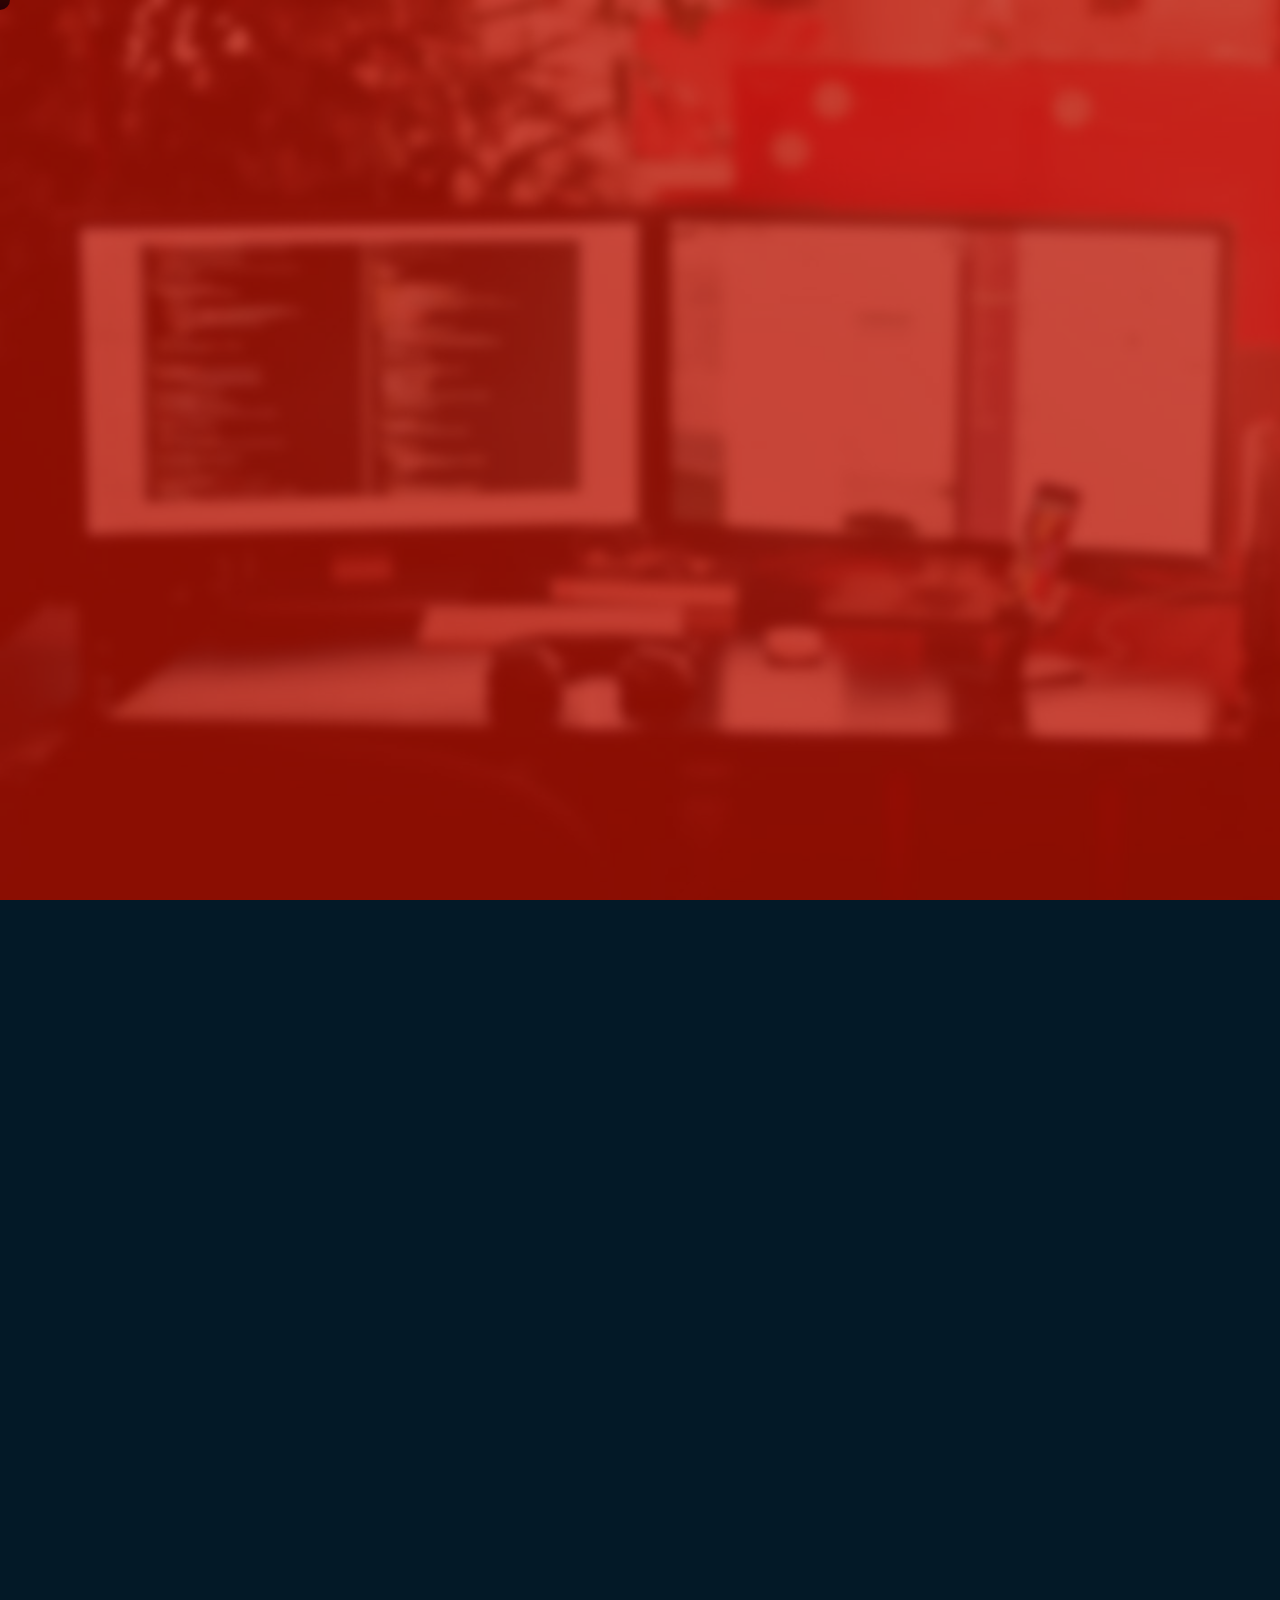
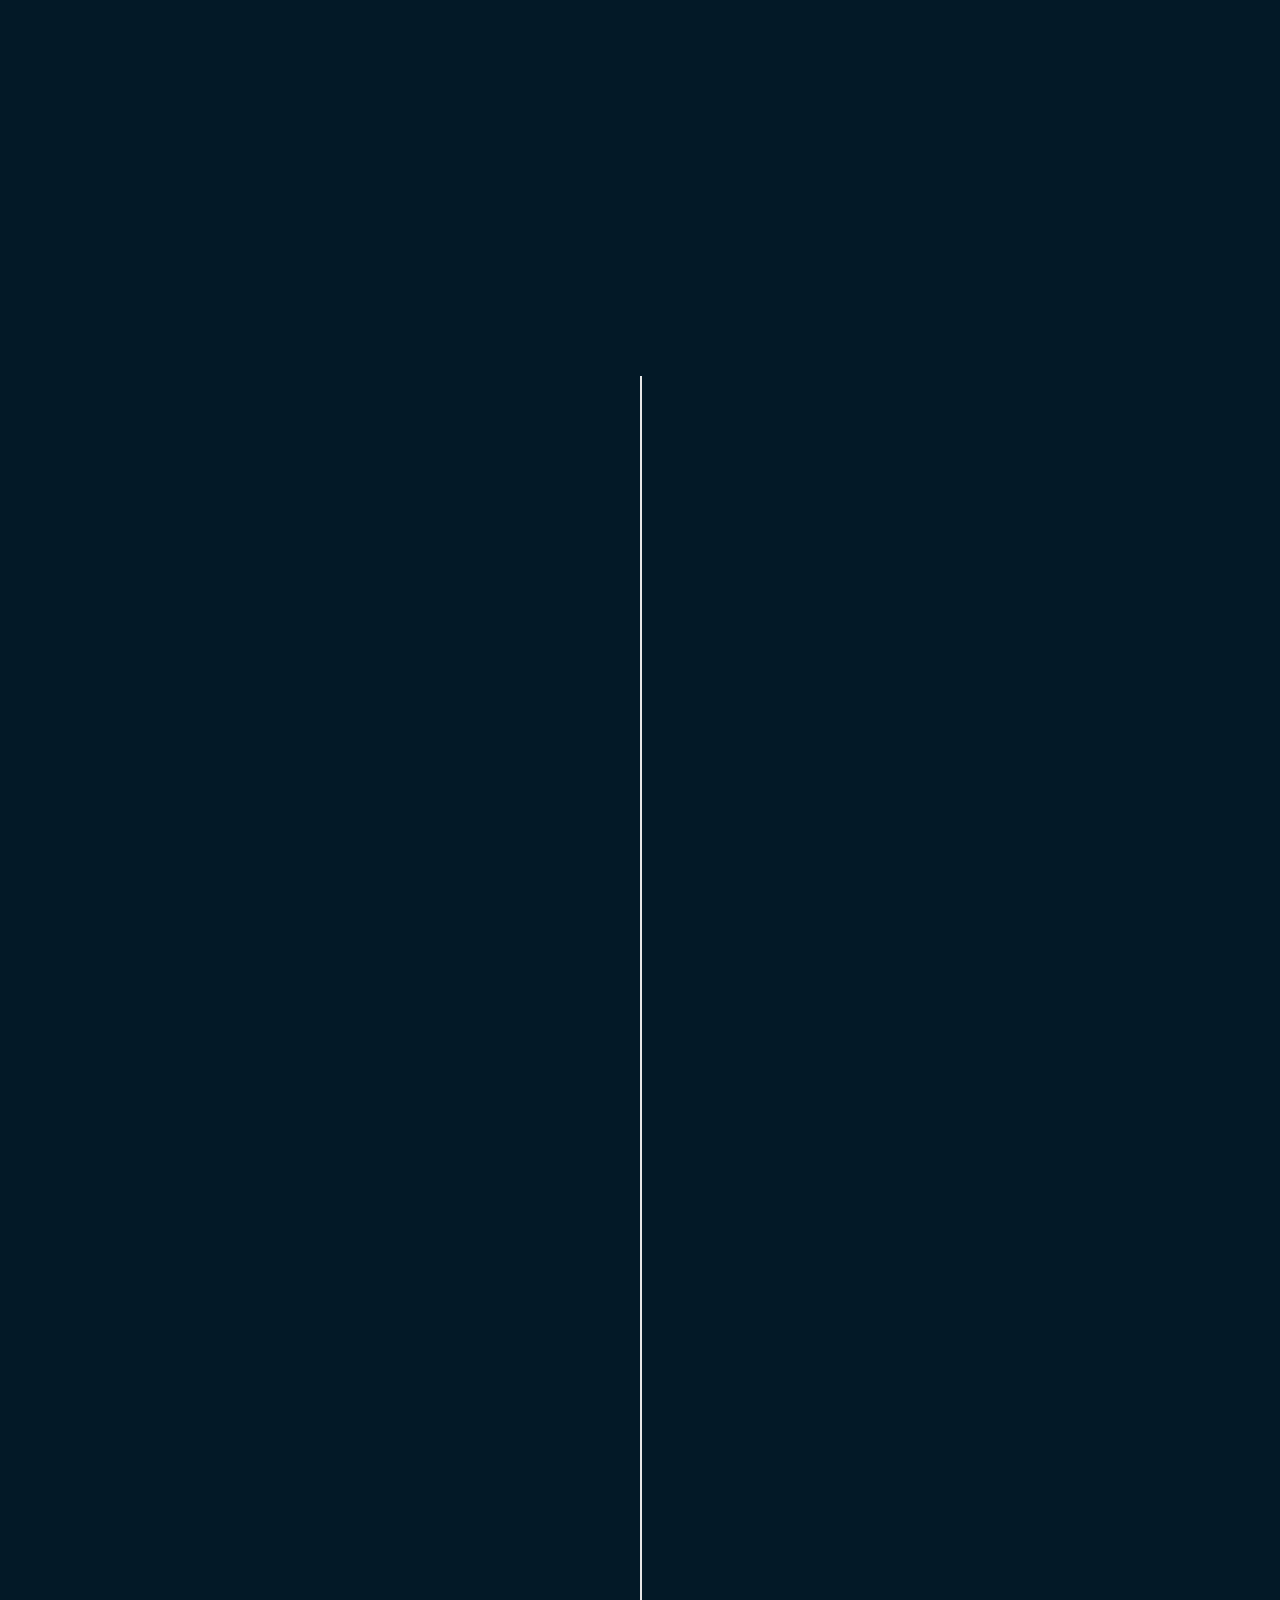
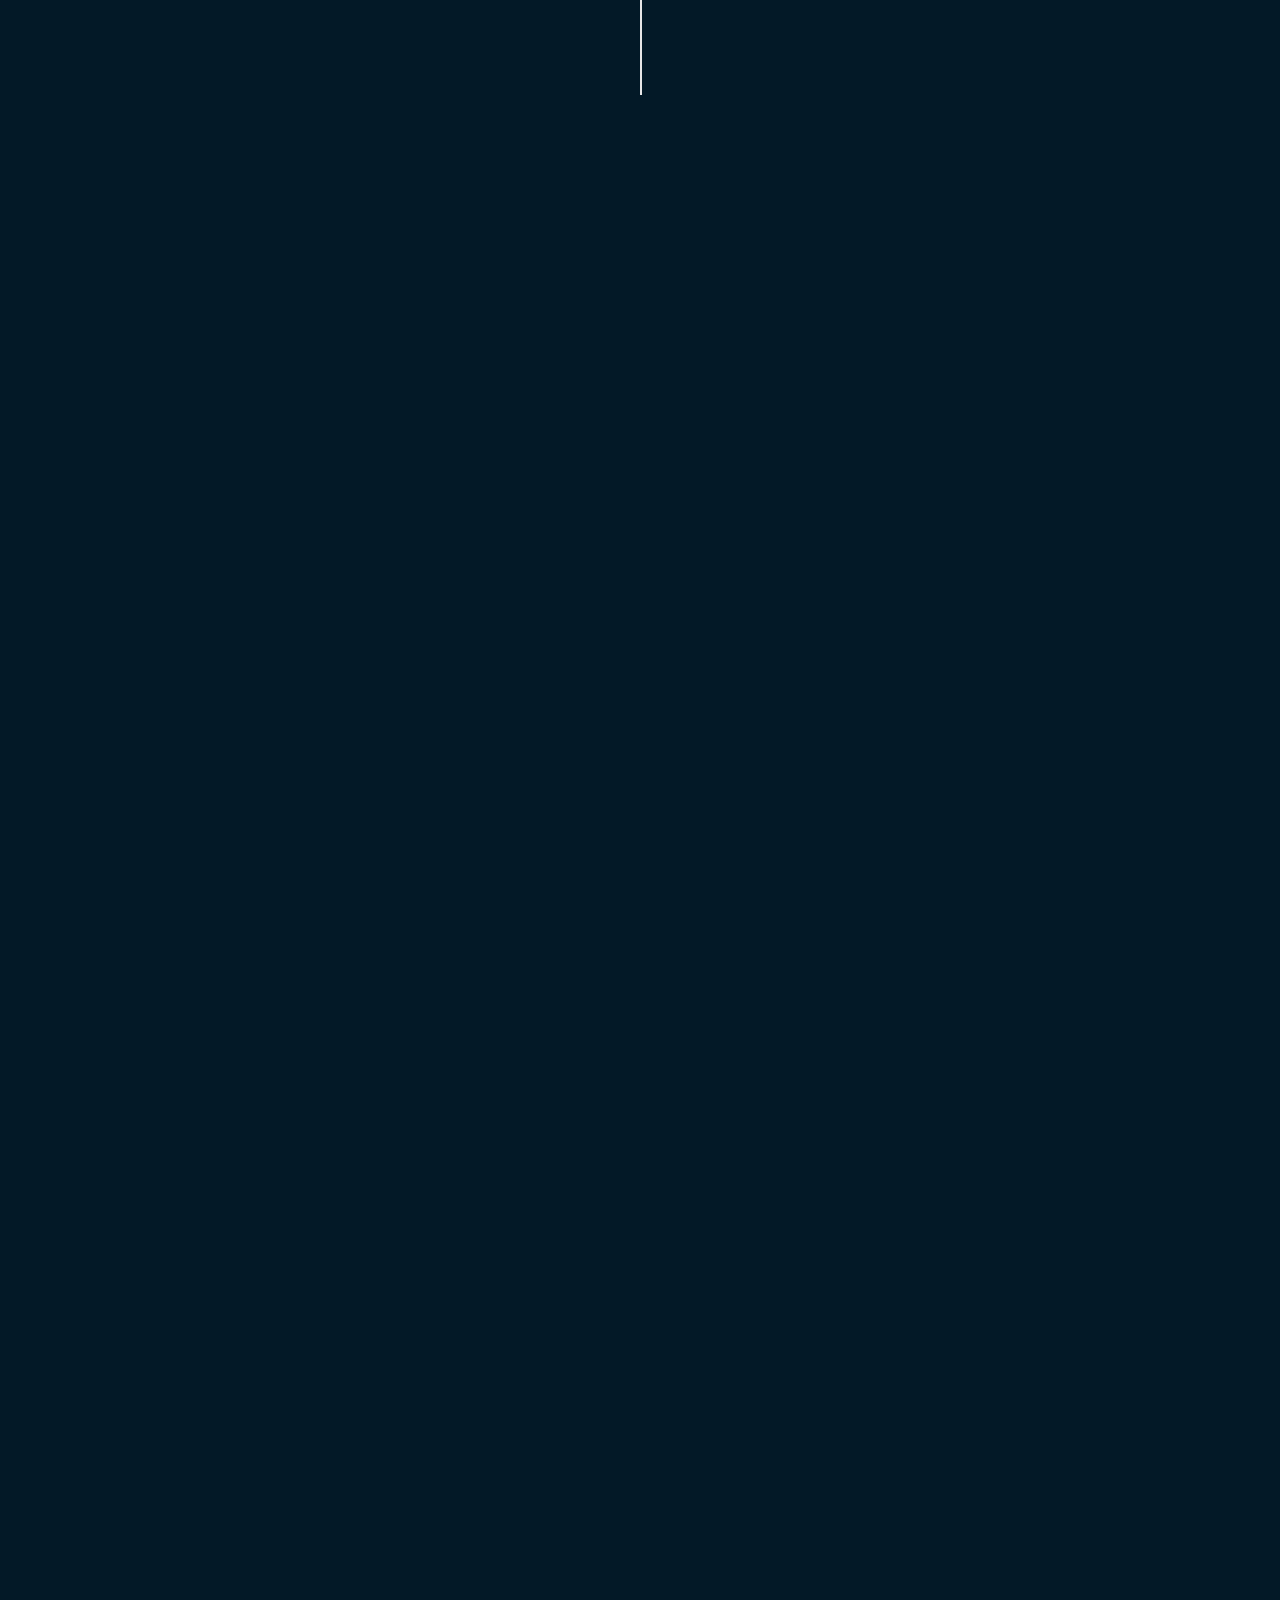
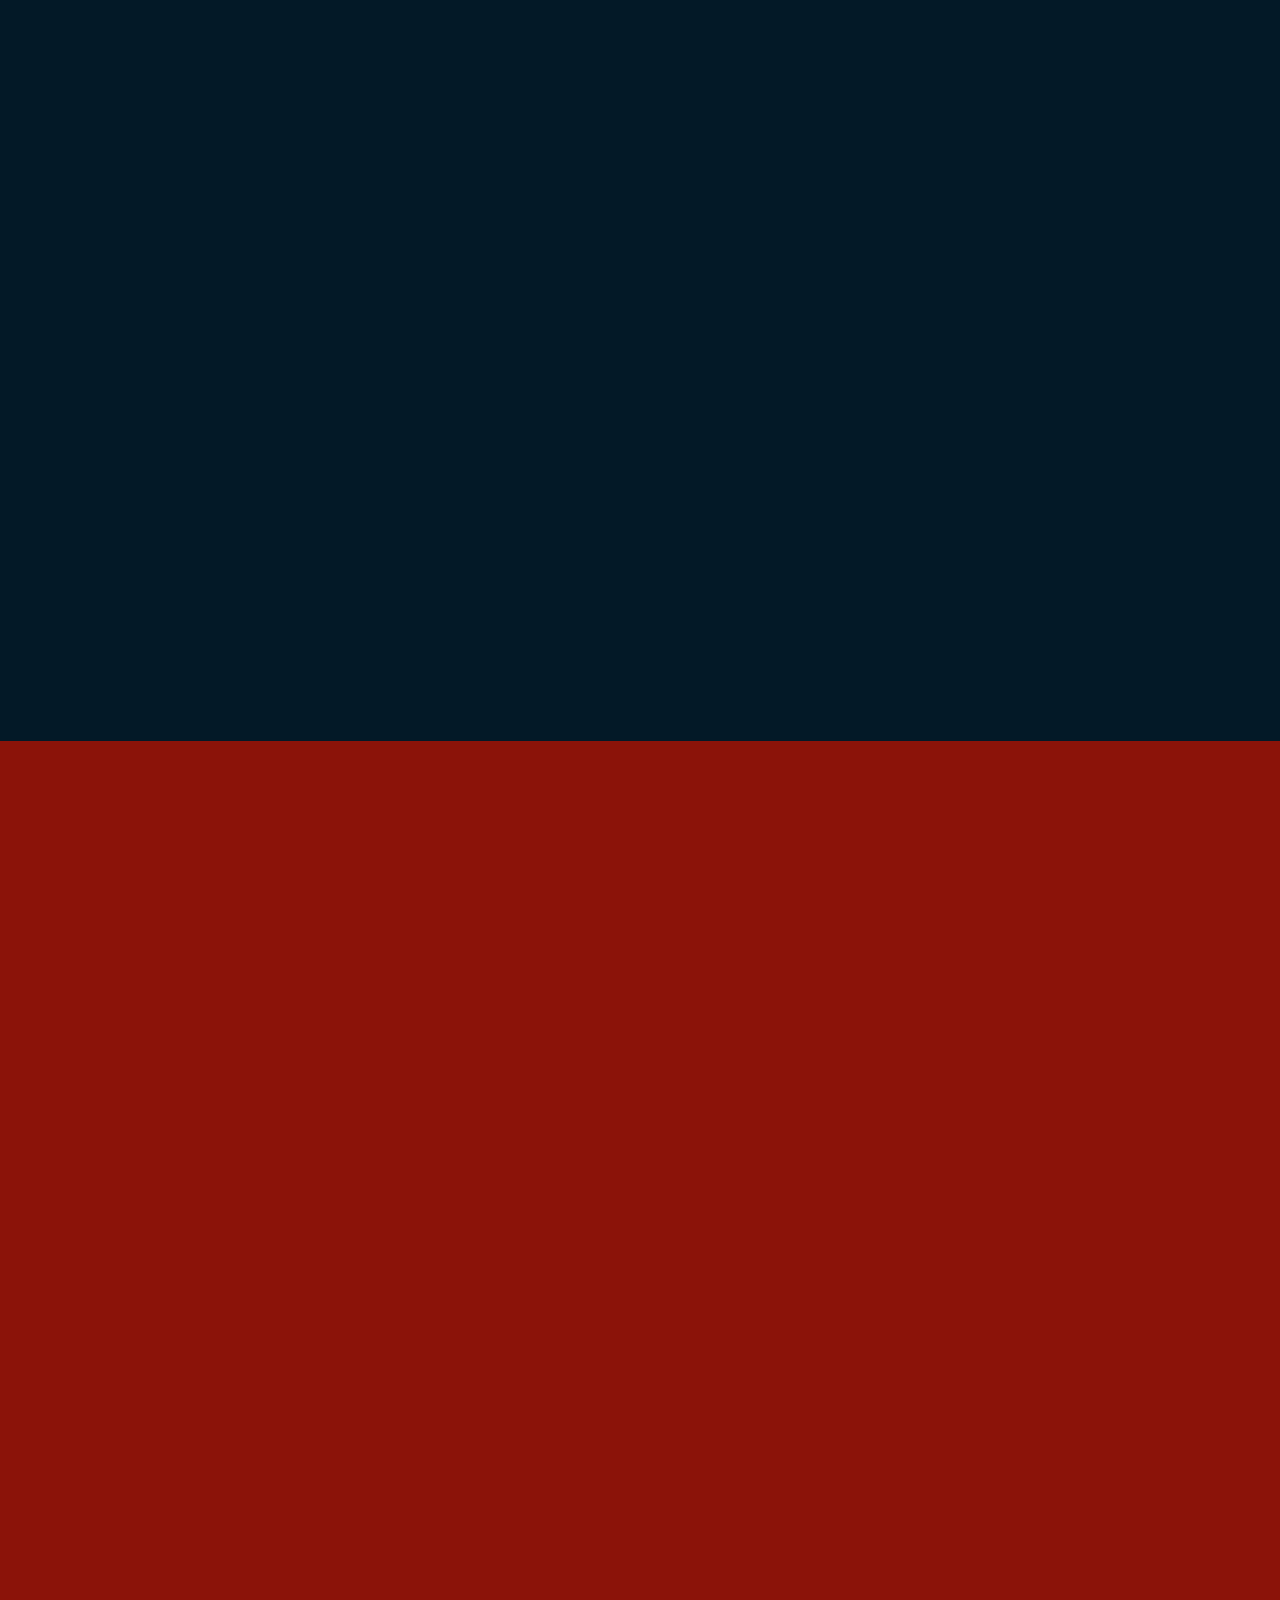
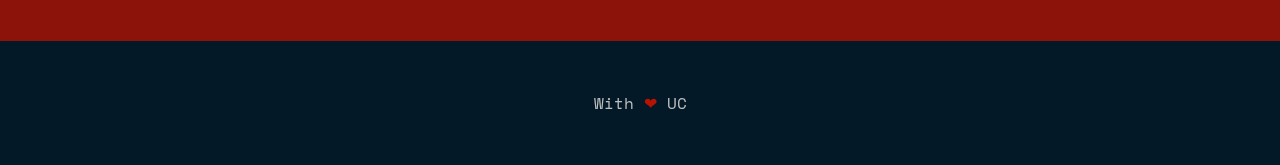
<file: index.html>
<!DOCTYPE HTML>
<html>
	<head>
		<meta property="og:image" content="./images/user-1.jpg" />
		<meta name="viewport" content="width=device-width, initial-scale=1">
		<meta content="Udaya Resume" name="title">
		<meta content="This is a website which says about my life works and all my bio data" name="description">
		<meta content="resume,udaya,charan,udayacharan,licet,mvm,restriteck," name="keywords">
		<meta content="index, follow" name="robots">
		<meta content="text/html; charset=utf-8" http-equiv="Content-Type">
		<meta content="English" name="language">
		<meta content="GbXGhtn5vb5czETCvsrYnF533PQ5A-R4PzHimrAcpgg" name="google-site-verification"/>
		<title>Uday Charan</title>

		<link rel="icon" type="image/x-icon" href="./favicon.ico">

		<link href="https://fonts.googleapis.com/css?family=Space+Mono" rel="stylesheet">
		<link href="https://fonts.googleapis.com/css?family=Kaushan+Script" rel="stylesheet">
		
		<!-- Animate.css -->
		<link rel="stylesheet" href="css/animate.css">
		<!-- Icomoon Icon Fonts-->
		<link rel="stylesheet" href="https://cdnjs.cloudflare.com/ajax/libs/font-awesome/4.7.0/css/font-awesome.min.css">
		<!-- Bootstrap  -->
		<link rel="stylesheet" href="css/bootstrap.css">

		<!-- Theme style  -->
		<link rel="stylesheet" href="css/style.css">
	</head>
	<body>
		<div class="mine-loader"></div>

		<div class="box">
			<div class="custom-cursor color-bg">
				<div class="ball">
				</div>
			</div>
		</div>

		<div id="page">	
			<header id="mine-header" class="mine-cover js-fullheight" role="banner" style="background-image:url(images/cover_bg_3.jpg);" data-stellar-background-ratio="0.5">
				<div class="overlay"></div>
				<div class="container">
					<div class="row">
						<div class="col-md-8 col-md-offset-2 text-center">
							<div class="display-t js-fullheight">
								<div class="display-tc js-fullheight animate-box" data-animate-effect="fadeIn">
									<div class="profile-thumb" style="background: url(images/user-min-1.jpg);"></div>
									<h1><span>Udaya Charan</span></h1>
									<h3><span>Software Engineer</span></h3>
									<p>
										<ul class="mine-social-icons">
											<li><a target="_blank" href="https://twitter.com/UdayaCharan"><i class="fa fa-twitter"></i></a></li>
											<li><a target="_blank" href="https://www.instagram.com/im_uc_047/"><i class="fa fa-instagram"></i></a></li>
											<li><a target="_blank" href="https://www.linkedin.com/in/lionertic/"><i class="fa fa-linkedin"></i></a></li>
											<li><a target="_blank" href="https://github.com/Lionertic/"><i class="fa fa-github"></i></a></li>
										</ul>
									</p>

									<a href="#mine-about">
										<div class="arrow bounce fa fa-arrow-down">
										</div>
									</a>
								</div>
							</div>
						</div>
					</div>
				</div>
			</header>

			<div id="mine-about" class="animate-box">
				<div class="container">
					<div class="row">
						<div class="col-md-8 col-md-offset-2 text-center mine-heading">
							<h2>About Me</h2>
						</div>
					</div>
					<div class="row">
						<div class="col-md-4">
							<ul class="info">
								<li><span class="first-block">Full Name:</span><span class="second-block">Udaya Charan P</span></li>
								<li><span class="first-block">Phone:</span><span class="second-block">+91 8608 111555</span></li>
								<li><span class="first-block">Email:</span><span class="second-block">ucharan047@gmail.com</span></li>
								<li><span class="first-block">Address:</span><span class="second-block">No: 3/2, Sakthi Nagar, IInd st Choolaimedu, Chennai - 600094</span></li>
							</ul>
						</div>
						<div class="col-md-8 line">
							<h2>Hello There!</h2>
							<p>I am a backend developer with a strong foundation in computer science, driven by an unwavering passion for learning and coding. Fluent in English, Tamil, Telugu, and having completed a month-long summer program in France, I possess multilingual skills that broaden my horizons.</p>
							<p>My coding philosophy revolves around pursuing excellence, prioritizing simplicity, maintaining clean code, and optimizing for efficiency. Alongside my backend expertise, I have also ventured into frontend development, gaining proficiency in crafting user-friendly interfaces. Additionally, I have a fair understanding of Android app development, allowing me to contribute effectively to mobile application projects.</p>
							<div class="btn btn-primary" id="resume-download">
								<a download target="_blank" href="https://drive.google.com/file/d/1T5J5ZNAgCU0Yuobq6QaBo5cAyOmUWxRK/view?usp=sharing">
									<b>Resume</b>
								</a>
							</div>
						</div>
					</div>
				</div>
			</div>

			<div id="mine-resume">
				<div class="container">
					<div class="row animate-box">
						<div class="col-md-8 col-md-offset-2 text-center mine-heading">
							<h2>My Resume</h2>
						</div>
					</div>
					<div class="row">
						<div class="col-md-12 col-md-offset-0">
							<ul class="timeline">
								<li class="timeline-heading text-center animate-box">
									<div><h3>Work Experience</h3></div>
								</li>
								<li class="animate-box timeline-unverted">
									<div class="timeline-badge"><i class="fa fa-suitcase"></i></div>
									<div class="timeline-panel">
										<div class="timeline-heading">
											<h3 class="timeline-title">Back-End Developer</h3>
											<span class="company">Zoho Corporation - July 2020 - Present</span>
										</div>
										<div class="timeline-body">
											<p>As a server-side developer, I specialized in building SAAS applications, focusing on performance optimization and debugging. My achievements include achieving PCI compliance, developing a card microservice for Zoho, and creating core framework libraries for that microservice.</p>
										</div>
									</div>
								</li>
								<li class="timeline-inverted animate-box">
									<div class="timeline-badge"><i class="fa fa-suitcase"></i></div>
									<div class="timeline-panel">
										<div class="timeline-heading">
											<h3 class="timeline-title">Back-End Developer Intern</h3>
											<span class="company">Zoho Corporation - Dec 2019 - July 2020</span>
										</div>
										<div class="timeline-body">
											<p>I streamlined report approvals by integrating Zoho Cliq with Zoho Expense. I also ensured application reliability through TestNG unit tests and created custom ERP integration solutions using Python and Go for our clients.</p>
										</div>
									</div>
								</li>
								<li class="animate-box timeline-unverted">
									<div class="timeline-badge"><i class="fa fa-suitcase"></i></div>
									<div class="timeline-panel">
										<div class="timeline-heading">
											<h3 class="timeline-title">PHP Developer Intern</h3>
											<span class="company">SP Robotic Works - May 2019 - June 2019</span>
										</div>
										<div class="timeline-body">
											<p>I created an Admin console for payments using JavaScript and front-end libraries, with Laravel as the backend. I also upgraded PHP dependencies and libraries with Docker.</p>
										</div>
									</div>
								</li>
								<li class="timeline-inverted animate-box">
									<div class="timeline-badge"><i class="fa fa-suitcase"></i></div>
									<div class="timeline-panel">
										<div class="timeline-heading">
											<h3 class="timeline-title">Android Developer Intern</h3>
											<span class="company">RateMySinging - May 2019 - July 2019</span>
										</div>
										<div class="timeline-body">
											<p>I integrated Paytm for payments, handled transaction failures using Firebase, and made UI improvements for the "Rate My Singing" Android app by implementing Firebase as a backend-as-a-service (BaaS).</p>
										</div>
									</div>
								</li>
								<br>
								<li class="timeline-heading text-center animate-box">
									<div><h3>Education</h3></div>
								</li>
								<li class="animate-box timeline-unverted">
									<div class="timeline-badge"><i class="fa fa-graduation-cap"></i></div>
									<div class="timeline-panel">
										<div class="timeline-heading">
											<h3 class="timeline-title">Bachelors Degree</h3>
											<span class="company">Loyola-ICAM College of Engineering and Technologies - 2016 - 2020</span>
										</div>
										<div class="timeline-body">
											<p>In my computer science major, I became proficient in programming, algorithms, software development, secure database management, and web development.</p>
										</div>
									</div>
								</li>
							</ul>
						</div>
					</div>
				</div>
			</div>

			<div id="mine-work">
				<div class="container">
					<div class="row animate-box">
						<div class="col-md-8 col-md-offset-2 text-center mine-heading">
							<h2>Skills</h2>
						</div>
					</div>
					<div class="row">
						<div class="col-md-3 col-xs-4 text-center col-padding animate-box">
							<a class="work" style="background-image: url(images/skills/java.png);">
								<div class="desc">
									<h3>Java</h3>
								</div>
							</a>
						</div>
						<div class="col-md-3 col-xs-4 text-center col-padding animate-box">
							<a class="work" style="background-image: url(images/skills/python.png);">
								<div class="desc">
									<h3>Python</h3>
								</div>
							</a>
						</div>
						<div class="col-md-3 col-xs-4 text-center col-padding animate-box">
							<a class="work" style="background-image: url(images/skills/mysql.png);">
								<div class="desc">
									<h3>MySQL</h3>
								</div>
							</a>
						</div>
						<div class="col-md-3 col-xs-4 text-center col-padding animate-box">
							<a class="work" style="background-image: url(images/skills/psql.png);">
								<div class="desc">
									<h3>Postgres SQL</h3>
								</div>
							</a>
						</div>
						<div class="col-md-3 col-xs-4 text-center col-padding animate-box">
							<a class="work" style="background-image: url(images/skills/kafka.png);">
								<div class="desc">
									<h3>Kafka</h3>
								</div>
							</a>
						</div>
						<div class="col-md-3 col-xs-4 text-center col-padding animate-box">
							<a class="work" style="background-image: url(images/skills/redis.png);">
								<div class="desc">
									<h3>Redis</h3>
								</div>
							</a>
						</div>
						<div class="col-md-3 col-xs-4 text-center col-padding animate-box">
							<a class="work" style="background-image: url(images/skills/android.png);">
								<div class="desc">
									<h3>Android</h3>
								</div>
							</a>
						</div>
						<div class="col-md-3 col-xs-4 text-center col-padding animate-box">
							<a class="work" style="background-image: url(images/skills/docker.png);">
								<div class="desc">
									<h3>Docker</h3>
								</div>
							</a>
						</div>
						<div class="col-md-3 col-xs-4 text-center col-padding animate-box">
							<a class="work" style="background-image: url(images/skills/testng.png);">
								<div class="desc">
									<h3>TestNG</h3>
								</div>
							</a>
						</div>
						<div class="col-md-3 col-xs-4 text-center col-padding animate-box">
							<a class="work" style="background-image: url(images/skills/gradle.png);">
								<div class="desc">
									<h3>Gradle</h3>
								</div>
							</a>
						</div>
						<div class="col-md-3 col-xs-4 text-center col-padding animate-box">
							<a class="work" style="background-image: url(images/skills/tomcat.png);">
								<div class="desc">
									<h3>Tomcat</h3>
								</div>
							</a>
						</div>
						<div class="col-md-3 col-xs-4 text-center col-padding animate-box">
							<a class="work" style="background-image: url(images/skills/laravel.png);">
								<div class="desc">
									<h3>Laravel</h3>
								</div>
							</a>
						</div>
					</div>
				</div>
			</div>

			<div id="mine-blog">
				<div class="container">
					<div class="row animate-box">
						<div class="col-md-8 col-md-offset-2 text-center mine-heading">
							<h2>Projects</h2>
						</div>
					</div>
					<div class="row">
						<div class="col-md-6">
							<div class="mine-blog animate-box">
								<div class="blog-text">
									<span class="posted_on">Oct 2016</span>
									<h3>XO Game with Computer opponent</h3>
									<p>"My first C program was a Tic-Tac-Toe game for two players or against a computer with adjustable difficulty."</p>
									<ul class="stuff">
										<li><a target="_blank" href="https://github.com/Lionertic/XO">Click for repo<i class="fa fa-arrow-right"></i></a></li>
									</ul>
								</div>
							</div>
						</div>
						<div class="col-md-6">
							<div class="mine-blog animate-box">
								<div class="blog-text">
									<span class="posted_on">July 2017</span>
									<h3>Restritech</h3>
									<p>"I designed an Android app for parental control, allowing parents to set daily limits on specific apps to promote responsible device usage."</p>
									<ul class="stuff">
										<li><a target="_blank" href="https://github.com/Lionertic/Restriteck">Click for repo<i class="fa fa-arrow-right"></i></a></li>
									</ul>
								</div>
							</div>
						</div>
						<div class="col-md-6">
							<div class="mine-blog animate-box">
								<div class="blog-text">
									<span class="posted_on">July 2018</span>
									<h3>Police-Response-vehicle</h3>
									<p>"I aided in creating a specialized mobile app and server system for law enforcement, like a delivery app. It used OpenMap for routing and real-time tracking, improving agency operations."</p>
									<ul class="stuff">
										<li><a target="_blank" href="https://github.com/Lionertic/PRV-server-">Click for repo<i class="fa fa-arrow-right"></i></a></li>
									</ul>
								</div>
							</div>
						</div>
						<div class="col-md-6">
							<div class="mine-blog animate-box">
								<div class="blog-text">
									<span class="posted_on">Nov 2019</span>
									<h3>Multiplayer Shooting Game</h3>
									<p>"I was crucial in developing an online 3D multiplayer shooter, mainly focusing on server-side work with Node.js, optimizing socket communication for a smooth gaming experience."</p>
									<ul class="stuff">
										<li><a target="_blank" href="https://github.com/Lionertic/MultiplayerShootingGame">Click for repo<i class="fa fa-arrow-right"></i></a></li>
									</ul>
								</div> 
							</div>
						</div>
					</div>
				</div>
			</div>

			<div id="mine-consult" class="mine-cover js-fullheight" role="banner" style="background-image:url(images/cover_bg_3.jpg);" data-stellar-background-ratio="0.5">
				<div class="overlay"></div>
				<div class="choose animate-box">
					<h2>Contact</h2>
					<form action="javascript:void(0);">
						<div class="row form-group">
							<div class="col-md-6 col-xs-6">
								<input type="text" id="fname" class="form-control" placeholder="Firstname">
							</div>
							<div class="col-md-6 col-xs-6">
								<input type="text" id="lname" class="form-control" placeholder="Lastname">
							</div>
						</div>

						<div class="row form-group">
							<div class="col-md-12">
								<input type="text" id="email" class="form-control" placeholder="Email address">
							</div>
						</div>

						<div class="row form-group">
							<div class="col-md-12">
								<input type="text" id="subject" class="form-control" placeholder="Subject of this message">
							</div>
						</div>

						<div class="row form-group">
							<div class="col-md-12">
								<textarea name="message" id="message" cols="30" rows="10" class="form-control" placeholder="State your query."></textarea>
							</div>
						</div>
						<div class="form-group">
							<input type="submit" value="Send Message" class="btn btn-primary">
						</div>
					</form>	
				</div>
			</div>

			<div id="mine-footer">
				<div class="container">
					<div class="row">
						<div class="col-md-12" style="text-align: center;">
							<p>With <a color="red !important">❤</a> UC</p>
						</div>
					</div>
				</div>
			</div>

			<div class="gototop js-top">
				<a class="js-gotop"><i class="fa fa-arrow-up"></i></a>
			</div>
		</div>

		<!-- jQuery -->
		<script src="js/jquery.min.js"></script>
		<!-- jQuery Easing -->
		<script src="js/jquery.easing.1.3.js"></script>
		<!-- Bootstrap -->
		<script src="js/bootstrap.min.js"></script>
		<!-- Waypoints -->
		<script src="js/jquery.waypoints.min.js"></script>
		<!-- Stellar Parallax -->
		<script src="js/jquery.stellar.min.js"></script>

		<!-- Main -->
		<script src="js/main.js" type="text/javascript"></script>
		<script src="js/modernizr-2.6.2.min.js"></script>
	</body>
</html>
</file>
<file: css/style.css>
/* =======================================================
*
* 	Template Style 
*
* ======================================================= */

* {
    cursor: none !important;
}

@-moz-keyframes bounce {
  0%,
  20%,
  50%,
  80%,
  100% {
    -moz-transform: translateY(0);
    transform: translateY(0);
  }
  40% {
    -moz-transform: translateY(-30px);
    transform: translateY(-30px);
  }
  60% {
    -moz-transform: translateY(-15px);
    transform: translateY(-15px);
  }
}
@-webkit-keyframes bounce {
  0%,
  20%,
  50%,
  80%,
  100% {
    -webkit-transform: translateY(0);
    transform: translateY(0);
  }
  40% {
    -webkit-transform: translateY(-30px);
    transform: translateY(-30px);
  }
  60% {
    -webkit-transform: translateY(-15px);
    transform: translateY(-15px);
  }
}
@keyframes bounce {
  0%,
  20%,
  50%,
  80%,
  100% {
    -moz-transform: translateY(0);
    -ms-transform: translateY(0);
    -webkit-transform: translateY(0);
    transform: translateY(0);
  }
  40% {
    -moz-transform: translateY(-30px);
    -ms-transform: translateY(-30px);
    -webkit-transform: translateY(-30px);
    transform: translateY(-30px);
  }
  60% {
    -moz-transform: translateY(-15px);
    -ms-transform: translateY(-15px);
    -webkit-transform: translateY(-15px);
    transform: translateY(-15px);
  }
}
body {
  background: black;
}

.arrow {
  position: fixed;
  bottom: 2.5vh;
  left: 50%;
  margin-left: -20px;
  font-size: 30px;
  color: #031927;
  background-size: contain;
}

.bounce {
  -moz-animation: bounce 2s infinite;
  -webkit-animation: bounce 2s infinite;
  animation: bounce 2s infinite;
}

.color-bg {
    background-color: #BA1200;
}
.custom-cursor {
    position: absolute;
    width: 20px;
    height: 20px;
    border-radius: 50%;
    margin-left: -10px;
    margin-top: -10px;
    pointer-events: none;
    z-index: 10000;
    transition-property: width, height, background, border, margin-left, margin-top, border-radius, background-size, transform, rotate, translate, clip-path;
    transition-duration: 0.3s;
    transition-timing-function: ease;
    border: 0px solid white;
    display: flex;
    align-items: center;
    justify-content: center;
    mix-blend-mode: difference;
}

.custom-cursor .ball {
    position: absolute;
    width: 0px;
    height: 0px;
    background: black;
    border-radius: 100%;
    transition: all .3s ease;
}

.active-btn {
    width: 50px;
    height: 50px;
    margin-left: -25px;
    margin-top: -25px;
    background: #BA120033;
}

body {
  font-family: "Space Mono", Arial, serif;
  font-weight: 400;
  font-size: 16px;
  line-height: 1.5;
  color: #bfbfbf;
  background: #031927;
}

#page {
  position: relative;
  overflow-x: hidden;
  width: 100%;
  /* height: 100%; */
  -webkit-transition: 0.5s;
  -o-transition: 0.5s;
  transition: 0.5s;
}
.offcanvas #page {
  overflow: hidden;
  position: absolute;
}
.offcanvas #page:after {
  -webkit-transition: 2s;
  -o-transition: 2s;
  transition: 2s;
  position: absolute;
  top: 0;
  right: 0;
  bottom: 0;
  left: 0;
  z-index: 101;
  background: rgba(0, 0, 0, 0.7);
  content: "";
}

a {
  color: #BA1200;
  -webkit-transition: 0.5s;
  -o-transition: 0.5s;
  transition: 0.5s;
}
a:hover, a:active, a:focus {
  color: #BA1200;
  outline: none;
  text-decoration: none;
}

p {
  margin-bottom: 30px;
}

h1, h2, h3, h4, h5, h6, figure {
  color: #C5C6D0;
  font-family: "Space Mono", Arial, serif;
  font-weight: 400;
  margin: 0 0 20px 0;
}

::-webkit-selection {
  color: #C5C6D0;
  background: #BA1200;
}

::-moz-selection {
  color: #C5C6D0;
  background: #BA1200;
}

::selection {
  color: #C5C6D0;
  background: #BA1200;
}

#mine-header,
.mine-cover {
  background-color: transparent;
  background-size: cover;
  background-attachment: fixed;
  position: relative;
  height: 100vh;
  width: 100%;
}
#mine-header .overlay,
.mine-cover .overlay,
#mine-consult .overlay {
  position: absolute;
  top: 0;
  bottom: 0;
  left: 0;
  right: 0;
  background: #BA1200BF;
}
#mine-header .display-t,
.mine-cover .display-t {
  width: 100%;
  display: table;
}
#mine-header .display-tc,
.mine-cover .display-tc {
  display: table-cell;
  vertical-align: middle;
  height: 600px;
}
#mine-header .display-tc h1, #mine-header .display-tc h2, #mine-header .display-tc h3,
.mine-cover .display-tc h1,
.mine-cover .display-tc h2,
.mine-cover .display-tc h3 {
  margin: 0;
  padding: 0;
  color: #031927;
}
#mine-header .display-tc h1,
.mine-cover .display-tc h1 {
  font-family: "Kaushan Script", cursive;
  margin-bottom: 30px;
  font-size: 50px;
  line-height: 1.3;
  font-weight: 300;
  -webkit-transform: rotate(-5deg);
  -moz-transform: rotate(-5deg);
  -ms-transform: rotate(-5deg);
  -o-transform: rotate(-5deg);
  transform: rotate(-5deg);
}
#mine-header .display-tc h1 span,
.mine-cover .display-tc h1 span {
  padding: 4px 15px;
  position: relative;
}
#mine-header .display-tc h1 span:before,
.mine-cover .display-tc h1 span:before {
  position: absolute;
  top: 40px;
  left: 0;
  width: 30px;
  height: 4px;
  content: '';
  background: #031927;
  margin-left: -30px;
}
#mine-header .display-tc h1 span:after,
.mine-cover .display-tc h1 span:after {
  position: absolute;
  top: 40px;
  right: 0;
  width: 30px;
  height: 4px;
  content: '';
  background: #031927;
  margin-right: -30px;
}
@media screen and (max-width: 768px) {
  #mine-header .display-tc h1,
  .mine-cover .display-tc h1 {
    font-size: 34px;
  }
  #mine-header .display-tc h1 span:before,
  .mine-cover .display-tc h1 span:before {
    top: 28px;
    width: 20px;
    height: 3px;
    margin-left: -15px;
  }
  #mine-header .display-tc h1 span:after,
  .mine-cover .display-tc h1 span:after {
    top: 28px;
    width: 20px;
    height: 3px;
    margin-right: -15px;
  }
}
#mine-header .display-tc h2,
.mine-cover .display-tc h2 {
  font-size: 20px;
  line-height: 1.5;
  margin-bottom: 30px;
}
#mine-header .display-tc h3,
.mine-cover .display-tc h3 {
  font-size: 16px;
}
@media screen and (max-width: 768px) {
  #mine-header .display-tc h3,
  .mine-cover .display-tc h3 {
    font-size: 14px;
  }
}
#mine-header .display-tc .profile-thumb,
.mine-cover .display-tc .profile-thumb {
  background-size: cover !important;
  background-position: center center;
  background-repeat: no-repeat;
  position: relative;
  height: 200px;
  width: 200px;
  margin: 0 auto;
  margin-bottom: 30px;
  -webkit-border-radius: 50%;
  -moz-border-radius: 50%;
  -ms-border-radius: 50%;
  border-radius: 50%;
}
#mine-header .display-tc .mine-social-icons li a,
.mine-cover .display-tc .mine-social-icons li a {
  color: #031927;
}

#mine-header .display-tc h3 span {
  color: #C5C6D0;
}

#mine-header .display-tc .mine-social-icons li a:hover,
.mine-cover .display-tc .mine-social-icons li a {
  color: #C5C6D0;
}

#mine-header .display-tc .mine-social-icons li a i,
.mine-cover .display-tc .mine-social-icons li a i {
  font-size: 30px;
}

#mine-features {
  background: #BA1200;
}
#mine-features h2 {
  color: #fff;
}
#mine-features .services-padding {
  padding: 7em 0;
}
#mine-features .feature-left {
  margin-bottom: 40px;
  float: left;
}
@media screen and (max-width: 992px) {
  #mine-features .feature-left {
    margin-bottom: 30px;
  }
}
#mine-features .feature-left .icon {
  display: table;
  text-align: center;
  width: 100px;
  height: 100px;
  margin: 0 auto;
  background: #fff;
  margin-bottom: 20px;
  -webkit-border-radius: 50%;
  -moz-border-radius: 50%;
  -ms-border-radius: 50%;
  border-radius: 50%;
}
#mine-features .feature-left .icon i {
  font-size: 50px;
  display: table-cell;
  vertical-align: middle;
  height: 100px;
  color: #BA1200 !important;
}
#mine-features .feature-left .feature-copy {
  width: 100%;
}
#mine-features .feature-left h3 {
  font-size: 24px;
  font-weight: 400;
  color: #fff;
}
#mine-features .feature-left p {
  font-size: 16px;
  color: rgba(255, 255, 255, 0.7);
}
#mine-features .feature-left p:last-child {
  margin-bottom: 0;
}
#mine-features .feature-left p a {
  color: #000 !important;
}

#mine-about,
#mine-resume,
#mine-skills,
#mine-started,
#mine-work,
#mine-blog,
#mine-pricing,
#mine-contact {
  padding: 7em 0;
  clear: both;
}


@media screen and (max-width: 768px) {
  #mine-about,
  #mine-resume,
  #mine-skills,
  #mine-started,
  #mine-work,
  #mine-blog,
  #mine-pricing,
  #mine-contact {
    padding: 3em 0;
  }
}

#mine-started {
  border-bottom: none;
}

.mine-bg-dark {
  background: #2F3C4F;
  background: #BA1200;
}
.mine-bg-dark .mine-heading h2 {
  color: #fff !important;
}

.info {
  margin: 0;
  padding: 0;
  width: 90%;
  float: left;
}
@media screen and (max-width: 768px) {
  .info {
    margin-bottom: 3em;
  }
}
.info li {
  width: 100%;
  float: left;
  list-style: none;
  padding: 10px 0;
}
.info li:first-child {
  padding-top: 0;
}
.info li .first-block {
  width: 40%;
  display: inline-block;
  float: left;
  color: #bfbfbf;
  font-weight: bold;
}
.info li .second-block {
  width: 60%;
  display: inline-block;
  color: #808080;
}

.mine-social-icons {
  margin: 0;
  padding: 0;
}
.mine-social-icons li {
  margin: 0;
  padding: 0;
  list-style: none;
  display: -moz-inline-stack;
  display: inline-block;
  zoom: 1;
  *display: inline;
}
.mine-social-icons li a {
  display: -moz-inline-stack;
  display: inline-block;
  zoom: 1;
  *display: inline;
  color: #BA1200;
  padding-left: 10px;
  padding-right: 10px;
}
.mine-social-icons li a i {
  font-size: 20px;
}

#mine-about .mine-social-icons {
  margin: 0;
  padding: 0;
}
#mine-about .mine-social-icons li {
  padding: 0;
  list-style: none;
  display: -moz-inline-stack;
  display: inline-block;
  zoom: 1;
  *display: inline;
}
#mine-about .mine-social-icons li a {
  display: -moz-inline-stack;
  display: inline-block;
  zoom: 1;
  *display: inline;
  color: #031927;
  background: #2F3C4F;
  padding: 10px 10px 2px 10px;
  -webkit-border-radius: 2px;
  -moz-border-radius: 2px;
  -ms-border-radius: 2px;
  border-radius: 2px;
}
#mine-about .mine-social-icons li a i {
  font-size: 20px;
}
#mine-about .mine-social-icons li a:hover {
  background: #C5C6D0;
}
#mine-work .mine-heading {
  margin-bottom: 1em !important;
}

.mine-heading {
  margin-bottom: 5em;
}
.mine-heading.mine-heading-sm {
  margin-bottom: 2em;
}
.mine-heading h2 {
  font-size: 40px;
  margin-bottom: 20px;
  line-height: 1.5;
  color: #BA1200;
}
.mine-heading p {
  font-size: 18px;
  line-height: 1.5;
  color: #828282;
}
.mine-heading span {
  display: block;
  margin-bottom: 10px;
  text-transform: uppercase;
  font-size: 12px;
  letter-spacing: 2px;
}

.timeline {
  list-style: none;
  padding: 20px 0 20px;
  position: relative;
}
.timeline:before {
  top: 20px;
  bottom: 0;
  position: absolute;
  content: " ";
  width: 2px;
  background-color: #e6e6e6;
  left: 50%;
  margin-left: 0px;
}
@media screen and (max-width: 768px) {
  .timeline:before {
    margin-left: -64px;
  }
}
@media screen and (max-width: 480px) {
  .timeline:before {
    margin-left: -64px;
  }
}
@media screen and (max-width: 768px) {
  .timeline .timeline-heading {
    margin-bottom: 30px;
  }
}
.timeline .timeline-heading > div h3 {
  display: inline-block;
  padding: 7px 15px;
  font-size: 18px;
  text-transform: uppercase;
  letter-spacing: 5px;
  font-weight: bold;
  background: #e6e6e6;
  -webkit-border-radius: 4px;
  -moz-border-radius: 4px;
  -ms-border-radius: 4px;
  border-radius: 4px;
  color: #000;
}
@media screen and (max-width: 768px) {
  .timeline .timeline-heading > div h3 {
    float: left;
    margin-bottom: 0;
  }
}
.timeline > li {
  margin-bottom: 20px;
  position: relative;
}
@media screen and (max-width: 768px) {
  .timeline > li {
    margin-bottom: 4em;
  }
}
.timeline > li:before, .timeline > li:after {
  content: " ";
  display: table;
}
.timeline > li:after {
  clear: both;
}
.timeline > li > .timeline-panel {
  width: 45%;
  float: left;
  margin-bottom: 0;
  position: relative;
  -webkit-border-radius: 4px;
  -moz-border-radius: 4px;
  -ms-border-radius: 4px;
  border-radius: 4px;
}
@media screen and (max-width: 768px) {
  .timeline > li > .timeline-panel {
    width: 85% !important;
  }
}
@media screen and (max-width: 480px) {
  .timeline > li > .timeline-panel {
    width: 75% !important;
  }
  .timeline > li > .timeline-panel:before {
    top: 30px;
  }
  .timeline > li > .timeline-panel:after {
    top: 31px;
  }
}
.timeline > li > .timeline-badge {
  color: #fff;
  width: 44px;
  height: 44px;
  line-height: 50px;
  font-size: 1.4em;
  text-align: center;
  position: absolute;
  top: 40px;
  left: 50%;
  margin-left: -21px;
  background-color: #BA1200;
  z-index: 100;
  display: table;
  -webkit-border-radius: 50%;
  -moz-border-radius: 50%;
  -ms-border-radius: 50%;
  border-radius: 50%;
}
@media screen and (max-width: 768px) {
  .timeline > li > .timeline-badge {
    margin-left: -10px !important;
  }
}
@media screen and (max-width: 992px) {
  .timeline > li > .timeline-badge {
    margin-left: -10px !important;
  }
}
.timeline > li > .timeline-badge i {
  display: table-cell;
  vertical-align: middle;
  height: 44px;
  font-size: 18px;
}
.timeline > li.timeline-unverted {
  text-align: right;
}
@media screen and (max-width: 768px) {
  .timeline > li.timeline-unverted {
    text-align: left;
  }
}
.timeline > li.timeline-inverted > .timeline-panel {
  float: right;
}
.timeline > li.timeline-inverted > .timeline-panel:before {
  border-left-width: 0;
  border-right-width: 15px;
  left: -15px;
  right: auto;
}
.timeline > li.timeline-inverted > .timeline-panel:after {
  border-left-width: 0;
  border-right-width: 14px;
  left: -14px;
  right: auto;
}

.timeline-title {
  margin-top: 0;
}

.company {
  display: block;
  margin-bottom: 20px;
  font-size: 16px;
  font-weight: normal;
  color: #bfbfbf;
}

.timeline-body > p,
.timeline-body > ul {
  margin-bottom: 0;
  color: #808080;
}

.timeline-body > p + p {
  margin-top: 5px;
}

@media (max-width: 992px) {
  ul.timeline:before {
    left: 90px;
  }

  ul.timeline > li > .timeline-panel {
    width: calc(100% - 200px);
    width: -moz-calc(100% - 200px);
    width: -webkit-calc(100% - 200px);
  }

  ul.timeline > li > .timeline-badge {
    left: 15px;
    margin-left: 0;
    top: 16px;
  }

  ul.timeline > li > .timeline-panel {
    float: right;
  }

  ul.timeline > li > .timeline-panel:before {
    border-left-width: 0;
    border-right-width: 15px;
    left: -15px;
    right: auto;
  }

  ul.timeline > li > .timeline-panel:after {
    border-left-width: 0;
    border-right-width: 14px;
    left: -14px;
    right: auto;
  }
}

.work {
  background-size: 100px;
  background-position: center center;
  background-repeat: no-repeat;
  position: relative;
  height: 200px;
  width: 100%;
  display: table;
  overflow: hidden;
}
@media screen and (max-width: 768px) {
  .work {
    height: 400px;
  }
}
@media screen and (max-width: 480px) {
  .work {
    background-size: 80px;
    height: 270px;
  }
}
.work .desc {
  display: table-cell;
  vertical-align: middle;
  height: 100px;
  background-color: transparent;
  opacity: 0;
  -webkit-transition: 0.3s;
  -o-transition: 0.3s;
  transition: 0.3s;
}
.work .desc h3 {
  color: #BA1200;
  font-size: 20px;
  -webkit-transition: -webkit-transform 0.3s, opacity 0.3s;
  transition: transform 0.3s, opacity 0.3s;
  -webkit-transform: translate3d(0, -15px, 0);
  transform: translate3d(0, -15px, 0);
  text-shadow: 2px 0 #fff, -2px 0 #fff, 0 2px #fff, 0 -2px #fff,
               1px 1px #fff, -1px -1px #fff, 1px -1px #fff, -1px 1px #fff;
}
.work .desc span {
  display: block;
  color: #999999;
  font-size: 14px;
  -webkit-transition: -webkit-transform 0.3s, opacity 0.3s;
  transition: transform 0.3s, opacity 0.3s;
  -webkit-transform: translate3d(0, 15px, 0);
  transform: translate3d(0, 15px, 0);
}
@media screen and (max-width: 768px) {
  .work .desc {
    opacity: 0;
    background-color: transparent;
  }
  .work .desc h3 {
    -webkit-transform: translate3d(0, 0, 0);
    transform: translate3d(0, 0, 0);
  }
  .work .desc span {
    -webkit-transform: translate3d(0, 0, 0);
    transform: translate3d(0, 0, 0);
  }
}
.work:hover .desc {
  opacity: 1;
}
.work:hover .desc h3 {
  -webkit-transform: translate3d(0, 0, 0);
  transform: translate3d(0, 0, 0);
}
.work:hover .desc span {
  -webkit-transform: translate3d(0, 0, 0);
  transform: translate3d(0, 0, 0);
}

#mine-started {
  background-size: cover;
  background-position: center center;
  background-repeat: no-repeat;
  position: relative;
  float: left;
  width: 100%;
}
#mine-started .mine-heading {
  margin-bottom: 0;
}

#mine-started .mine-heading h2 {
  color: #fff;
  margin-bottom: 20px !important;
}
#mine-started .mine-heading p {
  color: rgba(255, 255, 255, 0.8);
}
#mine-started .btn {
  height: 54px;
  border: none !important;
  background: #fff;
  color: #BA1200;
  font-size: 16px;
  text-transform: uppercase;
  font-weight: 400;
  padding-left: 50px;
  padding-right: 50px;
}

.mine-blog {
  float: left;
  margin-bottom: 40px;
}
.posted_on {
    color: black !important;
}
.mine-blog .blog-text {
  margin-bottom: 30px;
  position: relative;
  width: 100%;
  padding: 30px;
  float: left;
  background: #BA1200C6;
  -webkit-box-shadow: 0px 2px 5px 0px rgba(0, 0, 0, 0.06);
  -moz-box-shadow: 0px 2px 5px 0px rgba(0, 0, 0, 0.06);
  box-shadow: 0px 2px 5px 0px rgba(0, 0, 0, 0.06);
  -webkit-transition: 0.3s;
  -o-transition: 0.3s;
  transition: 0.3s;
}
@media screen and (max-width: 768px) {
  .mine-blog .blog-text {
    padding: 10px;
  }
}
.mine-blog .blog-text span {
  display: inline-block;
  margin-bottom: 20px;
  font-size: 18px !important;
  color: rgba(0, 0, 0, 0.3);
}
.mine-blog .blog-text .stuff {
  margin: 0;
  padding: 0;
  border-top: 1px solid rgba(0, 0, 0, 0.05);
  padding-top: 20px;
}
.mine-blog .blog-text .stuff li {
  list-style: none;
  display: inline-block;
  margin-left: 10px;
}
@media screen and (max-width: 768px) {
  .mine-blog .blog-text .stuff li {
    font-size: 14px;
  }
}
.mine-blog .blog-text .stuff li:first-child {
  margin-left: 0;
}
.mine-blog .blog-text .stuff li:last-child {
  float: right;
}
.mine-blog .blog-text .stuff li:last-child a {
  color: #000;
}
.mine-blog .blog-text .stuff li:last-child i {
  padding-right: 0;
  padding-left: 10px;
}
.mine-blog .blog-text .stuff li i {
  font-size: 14px;
  padding-right: 5px;
}
.mine-blog .blog-text h3 {
  font-size: 24px;
  margin-bottom: 20px;
  line-height: 1.5;
}
.mine-blog .blog-text h3 a {
  color: black;
}

#mine-consult {
  display: -webkit-box;
  display: -moz-box;
  display: -ms-flexbox;
  display: -webkit-flex;
  display: flex;
  flex-wrap: wrap;
  -webkit-flex-wrap: wrap;
  -moz-flex-wrap: wrap;
  width: 100%;
  float: left;
}
.choose input,
.choose textarea {
  border-color: #031927;
  color: #031927;
}

#mine-consult .choose {
  display: inline-block;
}
@media screen and (max-width: 768px) {
    #mine-consult .choose {
        width: 100% !important;
  }
}

#mine-consult .choose {
  width: 50%;
  padding: 4em;
}
@media screen and (max-width: 768px) {
  #mine-consult .choose {
    width: 100%;
    padding: 4em 1em;
  }
}

#mine-footer {
  padding: 50px 0;
  float: left;
  width: 100%;
}
#mine-footer p:last-child {
  margin-bottom: 0;
}

.contact-info {
  margin-bottom: 4em;
  padding: 0;
}
.contact-info li {
  list-style: none;
  margin: 0 0 20px 0;
  position: relative;
  padding-left: 40px;
  color: #000;
}
.contact-info li i {
  position: absolute;
  top: .3em;
  left: 0;
  font-size: 22px;
  color: rgba(0, 0, 0, 0.3);
}
.contact-info li a {
  color: #000;
}

.form-control {
  -webkit-box-shadow: none;
  -moz-box-shadow: none;
  -ms-box-shadow: none;
  -o-box-shadow: none;
  box-shadow: none;
  border: none;
  border: 2px solid rgba(0, 0, 0, 0.1);
  font-size: 18px;
  font-weight: 300;
  -webkit-border-radius: 4px;
  -moz-border-radius: 4px;
  -ms-border-radius: 4px;
  border-radius: 4px;
}
.form-control:focus, .form-control:active {
  box-shadow: none;
  border: 2px solid rgba(0, 0, 0, 0.8);
}

input[type="text"] {
  height: 50px;
}

.form-group {
  margin-bottom: 30px;
}

.gototop {
  position: fixed;
  bottom: 20px;
  right: 20px;
  z-index: 999;
  opacity: 0;
  visibility: hidden;
  -webkit-transition: 0.5s;
  -o-transition: 0.5s;
  transition: 0.5s;
}
.gototop.active {
  opacity: 1;
  visibility: visible;
}
.gototop a {
  width: 50px;
  height: 50px;
  display: table;
  background: rgba(0, 0, 0, 0.8);
  color: #fff;
  text-align: center;
  -webkit-border-radius: 50%;
  -moz-border-radius: 50%;
  -ms-border-radius: 50%;
  border-radius: 50%;
}
.gototop a i {
  height: 50px;
  display: table-cell;
  vertical-align: middle;
}
.gototop a:hover, .gototop a:active, .gototop a:focus {
  text-decoration: none;
  outline: none;
}

.btn {
  margin-right: 4px;
  margin-bottom: 4px;
  font-family: "Space Mono", Arial, serif;
  font-size: 16px;
  font-weight: 400;
  -webkit-border-radius: 30px;
  -moz-border-radius: 30px;
  -ms-border-radius: 30px;
  border-radius: 30px;
  -webkit-transition: 0.5s;
  -o-transition: 0.5s;
  transition: 0.5s;
  padding: 8px 20px;
}
.btn.btn-md {
  padding: 8px 20px !important;
}
.btn.btn-lg {
  padding: 18px 36px !important;
}
.btn:hover, .btn:active, .btn:focus {
  box-shadow: none !important;
  outline: none !important;
}

.btn-primary {
  background: #BA1200BF;
  color: #fff;
  border: 2px solid #BA1200;
}

#resume-download a {
  color: #C5C6D0 !important;
}

#resume-download:hover, #resume-download:focus, #resume-download:active {
  border-color: #BA1200BF !important;
}

#resume-download:hover a, #resume-download:focus a, #resume-download:active a {
  border-color: #BA1200BF !important;
  color: #BA1200BF !important;
}

.btn-primary {
  background: #BA1200BF;
  color: #fff;
  border: 2px solid #BA1200BF;
}
.btn-primary:hover, .btn-primary:focus, .btn-primary:active {
  background: #031927 !important;
  border-color: #031927;
}
.btn-primary.btn-outline {
  background: transparent;
  color: #BA1200BF;
  border: 2px solid #BA1200;
}
.btn-primary.btn-outline:hover, .btn-primary.btn-outline:focus, .btn-primary.btn-outline:active {
  background: #031927;
  color: #fff;
}

.btn-success {
  background: #5cb85c;
  color: #fff;
  border: 2px solid #5cb85c;
}
.btn-success:hover, .btn-success:focus, .btn-success:active {
  background: #4cae4c !important;
  border-color: #4cae4c !important;
}
.btn-success.btn-outline {
  background: transparent;
  color: #5cb85c;
  border: 2px solid #5cb85c;
}
.btn-success.btn-outline:hover, .btn-success.btn-outline:focus, .btn-success.btn-outline:active {
  background: #5cb85c;
  color: #fff;
}

.btn-info {
  background: #5bc0de;
  color: #fff;
  border: 2px solid #5bc0de;
}
.btn-info:hover, .btn-info:focus, .btn-info:active {
  background: #46b8da !important;
  border-color: #46b8da !important;
}
.btn-info.btn-outline {
  background: transparent;
  color: #5bc0de;
  border: 2px solid #5bc0de;
}
.btn-info.btn-outline:hover, .btn-info.btn-outline:focus, .btn-info.btn-outline:active {
  background: #5bc0de;
  color: #fff;
}

.btn-warning {
  background: #f0ad4e;
  color: #fff;
  border: 2px solid #f0ad4e;
}
.btn-warning:hover, .btn-warning:focus, .btn-warning:active {
  background: #eea236 !important;
  border-color: #eea236 !important;
}
.btn-warning.btn-outline {
  background: transparent;
  color: #f0ad4e;
  border: 2px solid #f0ad4e;
}
.btn-warning.btn-outline:hover, .btn-warning.btn-outline:focus, .btn-warning.btn-outline:active {
  background: #f0ad4e;
  color: #fff;
}

.btn-danger {
  background: #d9534f;
  color: #fff;
  border: 2px solid #d9534f;
}
.btn-danger:hover, .btn-danger:focus, .btn-danger:active {
  background: #d43f3a !important;
  border-color: #d43f3a !important;
}
.btn-danger.btn-outline {
  background: transparent;
  color: #d9534f;
  border: 2px solid #d9534f;
}
.btn-danger.btn-outline:hover, .btn-danger.btn-outline:focus, .btn-danger.btn-outline:active {
  background: #d9534f;
  color: #fff;
}

.btn-outline {
  background: none;
  border: 2px solid gray;
  font-size: 16px;
  -webkit-transition: 0.3s;
  -o-transition: 0.3s;
  transition: 0.3s;
}
.btn-outline:hover, .btn-outline:focus, .btn-outline:active {
  box-shadow: none;
}

.btn.with-arrow {
  position: relative;
  -webkit-transition: 0.3s;
  -o-transition: 0.3s;
  transition: 0.3s;
}
.btn.with-arrow i {
  visibility: hidden;
  opacity: 0;
  position: absolute;
  right: 0px;
  top: 50%;
  margin-top: -8px;
  -webkit-transition: 0.2s;
  -o-transition: 0.2s;
  transition: 0.2s;
}
.btn.with-arrow:hover {
  padding-right: 50px;
}
.btn.with-arrow:hover i {
  color: #fff;
  right: 18px;
  visibility: visible;
  opacity: 1;
}

.form-control {
  box-shadow: none;
  background: transparent;
  border: 2px solid rgba(0, 0, 0, 0.1);
  height: 54px;
  font-size: 18px;
  font-weight: 300;
}
.form-control:active, .form-control:focus {
  outline: none;
  box-shadow: none;
  border-color: #C5C6D0;
}

.row-pb-md {
  padding-bottom: 4em !important;
}

.row-pb-sm {
  padding-bottom: 2em !important;
}

.nopadding {
  padding: 0 !important;
  margin: 0 !important;
}

.col-padding {
  padding: 6px !important;
  margin: 0px !important;
}

.mine-loader {
  position: fixed;
  left: 0px;
  top: 0px;
  width: 100%;
  height: 100%;
  z-index: 9999;
  background: url(../images/loader.gif) center no-repeat #fff;
}

.js .animate-box {
  opacity: 0;
}

/*# sourceMappingURL=style.css.map */
</file>
